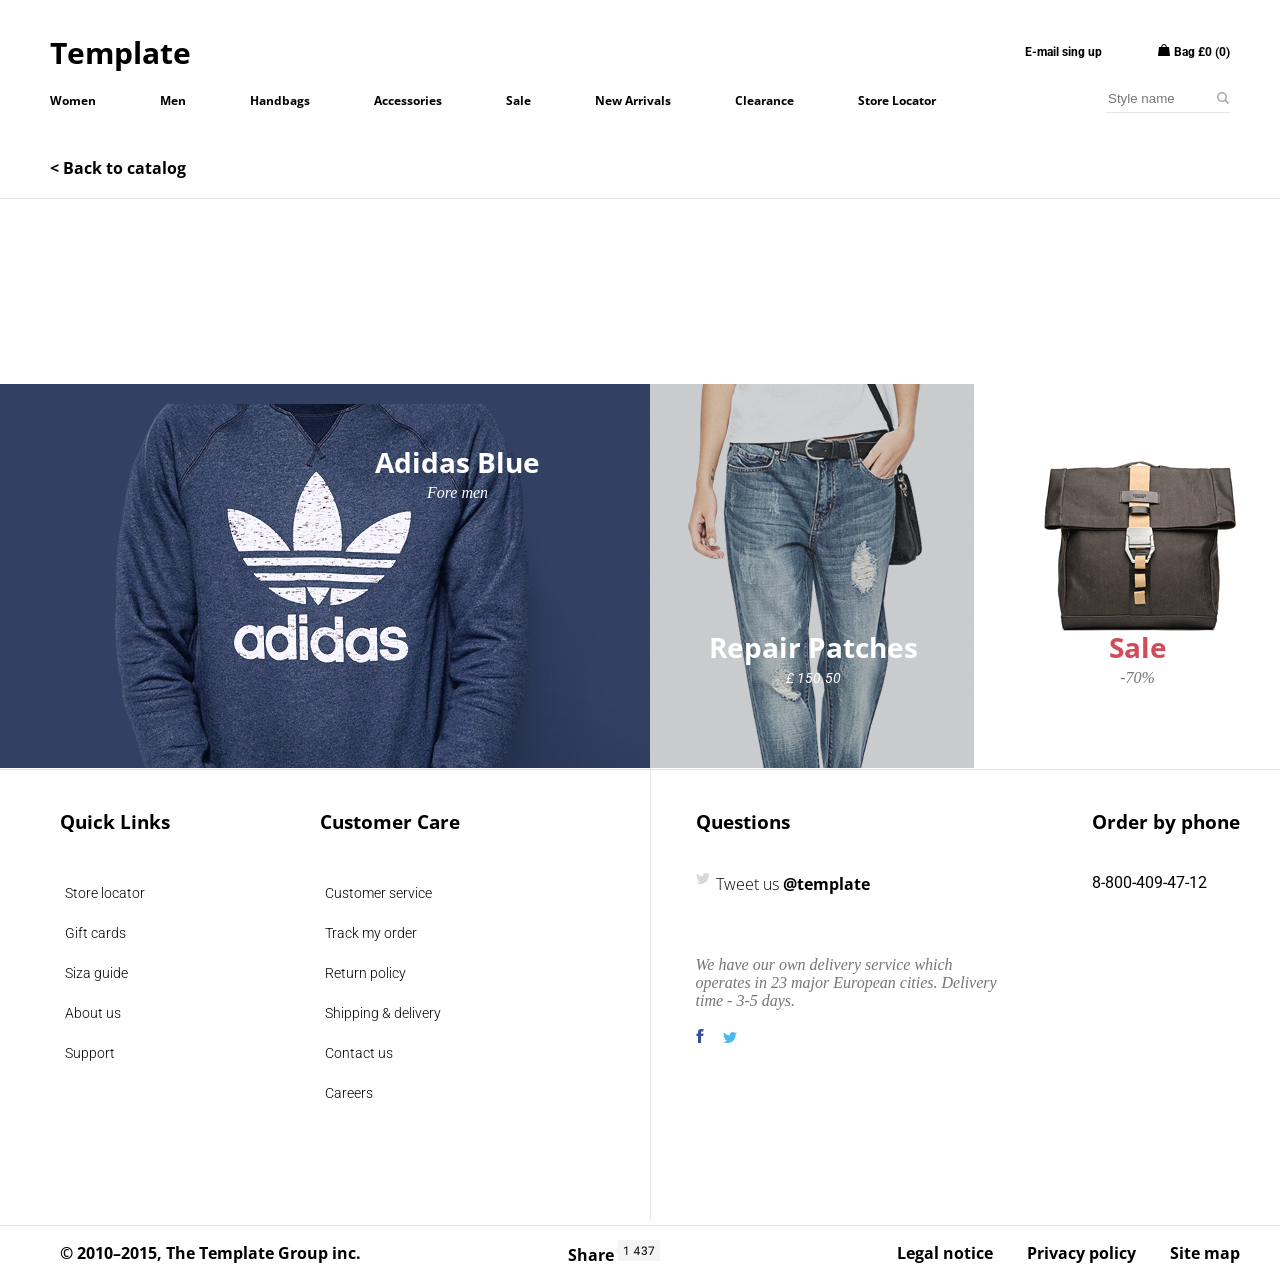
<file: page_details.html>
<!DOCTYPE html>
<html lang="en">

<head>
    <meta charset="UTF-8">
    <meta name="viewport" content="width=device-width, initial-scale=1.0">
    <title>Template</title>


    <link rel="stylesheet" href="./css/item.css">
    <link rel="stylesheet" href="./css/siteheaderandfooter.css">
</head>

<body>
    <!-- HEADER -->
    <header class="header">
        <div class="container">
            <div class="header__container1">
                <div class="h1">
                    <a href="start.html">
                        <h1 class="desktop">Template</h1>
                        <h1 class="mobile">TL</h1>
                    </a>
                </div>
                <div class="bag">
                    <div class="bag__signup"> <a class="header__singUp" href="#">E-mail sing up</a></div>
                    <div><img src="./img/ico_bag.png" alt="bag" class="logo"> <a href="shoping-bag.html">Bag<span
                        id="bag-price"></span> <span id="bag-count"></span></a>
                    </div>
                </div>
            </div>
            <a href="javascript:void(0);" id="icon_hamburger"><img src="./img/ico_menu.png" alt="hamburger_menu"></a>
            <a href="javascript:void(0);" id="icon_close"><img src="./img/ico_close.png" alt="icon_close"></a>
            <div class="header__container2" id="menu_hamburger">
                <div class="header__nav">
                    <nav id="nav">
                        <a href="catalog.html" class="nav_a">Women</a>
                        <a href="catalog.html" class="nav_a">Men</a>
                        <a href="catalog.html" class="nav_a">Handbags</a>
                        <a href="catalog.html" class="nav_a">Accessories</a>
                        <a href="catalog.html" class="nav_a">Sale</a>
                        <a href="catalog.html" class="nav_a">New Arrivals</a>
                        <a href="catalog.html" class="nav_a">Clearance</a>
                        <a href="catalog.html" class="nav_a">Store Locator</a>
                    </nav>
                </div>
                <div class="header__search">
                    <input type="text" name="" placeholder="Style name" class="input">
                </div>
            </div>
        </div>
    </header>

    <section class="back_to_catalog">
        <div class="container"><a href="catalog.html">
                < Back to catalog</a>
        </div>
    </section>

    <section class="items">
        <div class="container">
            <div id="item">

            </div>

    </section>

    <section class="imgs_container">
        <div class="container">
            <div class="img first_img">
                <div class="text">
                    <p>Adidas Blue</p><span>Fore men</span>
                </div>

                <img src="./img/addidas.png" alt="addidas">
            </div>
            <div class="img second_img">
                <div class="text">
                    <p>Repair Patches</p><span style="font-family:Roboto; font-size: 14px;font-weight: normal;
                    ">£ 150.50</span>
                </div>

                <img src="./img/color_up.png" alt="color_up">
            </div>
            <div class="img third_img">
                <div class="text">
                    <p style="color: #d14b58;">Sale</p><span style="color: #757575;">-70%</span>
                </div>

                <img src="./img/bag.png" alt="bag">
            </div>
        </div>
    </section>
    <!-- SECTION LINKS -->
    <section class="section_links">
        <div class="container">
            <div class="links_container">
                <div class="nav quick_links">
                    <h3>Quick Links</h3>
                    <nav class="links">
                        <ul>
                            <li><a href="#">Store locator</a></li>
                            <li><a href="#">Gift cards</a></li>
                            <li><a href="#">Siza guide</a></li>
                            <li><a href="#">About us</a></li>
                            <li><a href="#">Support</a></li>
                        </ul>
                    </nav>
                </div>
                <div class="nav customer_care">
                    <h3>Customer Care</h3>
                    <nav class="links">
                        <ul>
                            <li><a href="#">Customer service</a></li>
                            <li><a href="#">Track my order</a></li>
                            <li><a href="#">Return policy</a></li>
                            <li><a href="#">Shipping & delivery</a></li>
                            <li><a href="#">Contact us</a></li>
                            <li><a href="#">Careers</a></li>
                        </ul>
                    </nav>
                </div>
            </div>
            <div class="contact_container">
                <div class="questions">
                    <h3>Questions</h3>
                    <div class="tweet"> <img src="./img/twi_ico.png" alt="twitter" srcset="">
                        <p>Tweet us <b>@template</b></p>
                    </div>

                </div>
                <div class="order_by_phone">
                    <h3>Order by phone</h3>
                    <p>8-800-409-47-12</p>
                </div>
                <div class="anotation">
                    <div class="">
                        <p>We have our own delivery service which operates in 23 major European cities. Delivery time -
                            3-5
                            days.</p>
                    </div>
                    <div class="contact_logo">
                        <a href="#"> <img src="./img/fb.png" alt="facebook"></a>
                        <a href=""> <img src="./img/twi.png" alt="twitter"></a>
                    </div>
                </div>

            </div>
        </div>
    </section>

    <!-- FOOTER -->
    <footer class="footer">
        <div class="container">
            <div class="footer_content">
                <p>© 2010–2015, The Template Group inc.</p>
                <div class=""><a href="#">Share</a><img src="./img/share.png" alt="share"></div>
                <nav>
                    <a href="#">Legal notice</a>
                    <a href="#">Privacy policy</a>
                    <a href="#">Site map</a>
                </nav>
            </div>

        </div>

    </footer>

    <script src="./js/catalog.js"></script>
    <script src="./js/best-offer.js"></script>
    <script src="./js/function.js"></script>
    <script src="./js/itemHTML.js"></script>
</body>

</html>
</file>
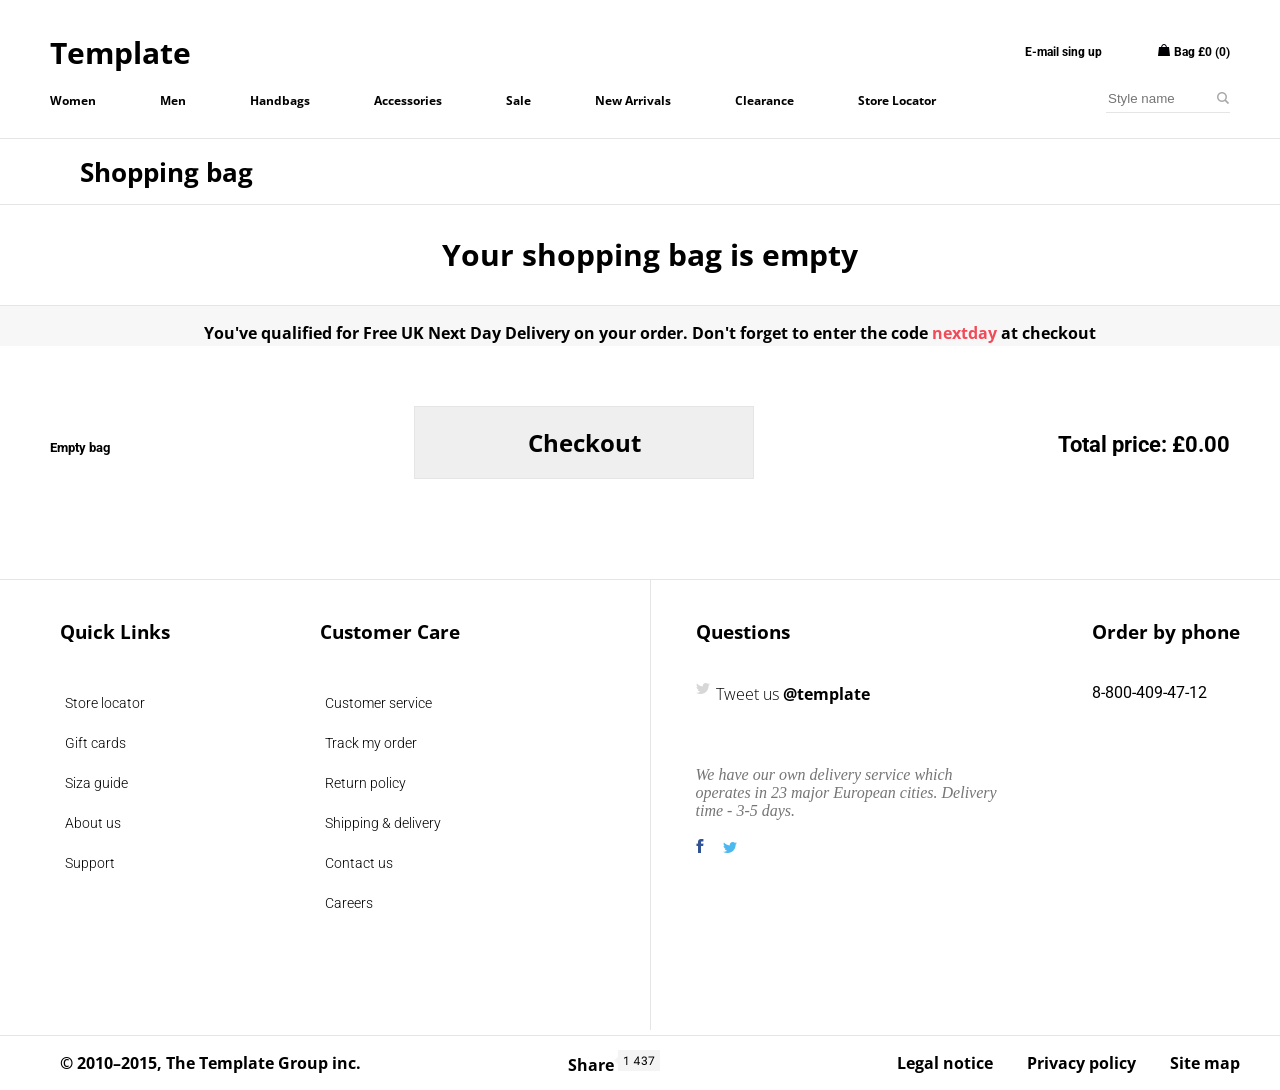
<file: shoping-bag.html>
<!DOCTYPE html>
<html lang="en">

<head>
    <meta charset="UTF-8">
    <meta name="viewport" content="width=device-width, initial-scale=1.0">
    <title>Template</title>

    <link rel="stylesheet" href="./css/shoping-bag.css">
    <link rel="stylesheet" href="./css/siteheaderandfooter.css">
</head>

<body>
    <!-- HEADER -->
    <header class="header">
        <div class="container">
            <div class="header__container1">
                <div class="h1">
                    <a href="start.html">
                        <h1 class="desktop">Template</h1>
                        <h1 class="mobile">TL</h1>
                    </a>
                </div>
                <div class="bag">
                    <div class="bag__signup"> <a class="header__singUp" href="#">E-mail sing up</a></div>
                    <div><img src="./img/ico_bag.png" alt="bag" class="logo"> <a href="shoping-bag.html">Bag <span
                                id="bag-price"></span> <span id="bag-count"></span></a>
                    </div>
                </div>
            </div>
            <a href="javascript:void(0);" id="icon_hamburger"><img src="./img/ico_menu.png" alt="hamburger_menu"></a>
            <a href="javascript:void(0);" id="icon_close"><img src="./img/ico_close.png" alt="icon_close"></a>
            <div class="header__container2" id="menu_hamburger">
                <div class="header__nav">
                    <nav id="nav">
                        <a href="catalog.html" class="nav_a">Women</a>
                        <a href="catalog.html" class="nav_a">Men</a>
                        <a href="catalog.html" class="nav_a">Handbags</a>
                        <a href="catalog.html" class="nav_a">Accessories</a>
                        <a href="catalog.html" class="nav_a">Sale</a>
                        <a href="catalog.html" class="nav_a">New Arrivals</a>
                        <a href="catalog.html" class="nav_a">Clearance</a>
                        <a href="catalog.html" class="nav_a">Store Locator</a>
                    </nav>
                </div>
                <div class="header__search">
                    <input type="text" name="" placeholder="Style name" class="input">
                </div>
            </div>
        </div>
    </header>
    <section class="top_text">
        <div class="container">
            <p>Shopping bag</p>
        </div>
    </section>
    <section class="shoping_bag_section">
        <div id="sh_bag">Your shopping bag is empty </div>
        <div id="sh_bag2">Thank you for your purchase </div>
        <div class="container">
            <div id="bag"> </div>
        </div>
    </section>
    <section class="text_info">
        <p>You've qualified for Free UK Next Day Delivery on your order. Don't forget to enter the code <span
                style="color: #f14a58;">nextday</span> at checkout</p>
    </section>
    <section class="bag_functions">
        <div class="container">
            <div id="empty_bag"> <a href="" class="empty_bag">Empty bag</a></div>
            <div class="chekout_bag"> <input type="button" value="Checkout" id="checkout"></div>
            <div class="total_price_bag"> <span id="discount" style="color: #f14a58;">Applied discount: £15</span>
                <p id="total_price">Total price:</p>
            </div>
        </div>
    </section>
    <!-- SECTION LINKS -->
    <section class="section_links">
        <div class="container">
            <div class="links_container">
                <div class="nav quick_links">
                    <h3>Quick Links</h3>
                    <nav class="links">
                        <ul>
                            <li><a href="#">Store locator</a></li>
                            <li><a href="#">Gift cards</a></li>
                            <li><a href="#">Siza guide</a></li>
                            <li><a href="#">About us</a></li>
                            <li><a href="#">Support</a></li>
                        </ul>
                    </nav>
                </div>
                <div class="nav customer_care">
                    <h3>Customer Care</h3>
                    <nav class="links">
                        <ul>
                            <li><a href="#">Customer service</a></li>
                            <li><a href="#">Track my order</a></li>
                            <li><a href="#">Return policy</a></li>
                            <li><a href="#">Shipping & delivery</a></li>
                            <li><a href="#">Contact us</a></li>
                            <li><a href="#">Careers</a></li>
                        </ul>
                    </nav>
                </div>
            </div>
            <div class="contact_container">
                <div class="questions">
                    <h3>Questions</h3>
                    <div class="tweet"> <img src="./img/twi_ico.png" alt="twitter" srcset="">
                        <p>Tweet us <b>@template</b></p>
                    </div>

                </div>
                <div class="order_by_phone">
                    <h3>Order by phone</h3>
                    <p>8-800-409-47-12</p>
                </div>
                <div class="anotation">
                    <div class="">
                        <p>We have our own delivery service which operates in 23 major European cities. Delivery time -
                            3-5
                            days.</p>
                    </div>
                    <div class="contact_logo">
                        <a href="#"> <img src="./img/fb.png" alt="facebook"></a>
                        <a href=""> <img src="./img/twi.png" alt="twitter"></a>
                    </div>
                </div>

            </div>
        </div>
    </section>

    <!-- FOOTER -->
    <footer class="footer">
        <div class="container">
            <div class="footer_content">
                <p>© 2010–2015, The Template Group inc.</p>
                <div class=""><a href="#">Share</a><img src="./img/share.png" alt="share"></div>
                <nav>
                    <a href="#">Legal notice</a>
                    <a href="#">Privacy policy</a>
                    <a href="#">Site map</a>
                </nav>
            </div>

        </div>

    </footer>

    <script src="./js/catalog.js"></script>
    <script src="./js/best-offer.js"></script>
    <script src="./js/function.js"></script>
    <script src="./js/shopingBag.js"></script>
</body>

</html>
</file>
<file: css/item.css>
.items {
  margin: auto;
  width: 1300px;
  border-top: 1px solid #e5e5e5;
}
#item {
  margin-top: 85px;
  display: flex;
  flex-direction: row;
  justify-content: space-around;
  align-items: flex-start;
}
.item__image {
  width: 600px;
  display: flex;
  flex-direction: row;
  flex-wrap: wrap;
}
.item__image .main_image{
  width: 590px;
  height: 400px;
}
.item__image .preview_image{
  width: 196px;
  height: 130px;
}
.item__image div img:hover {
  filter: brightness(0.5);
}
.item__info {
  width: 540px;
  position: relative;
  display: flex;
  flex-direction: column;
  align-items: flex-start;
}
.item__info h3 {
  font-family: "Roboto";
  font-weight: bold;
  font-size: 26px;
  left: 0;
}
.item__info .description {
  color: #757575;
  font-weight: 100;
  font-size: 16px;
  font-family: "Times New Roman", Times, serif;
  font-style: italic;
}
.item__info .price {
  font-family: "Roboto";
  font-weight: normal;
  font-size: 25px;
}
.item__info #error {
  color: #d14b58;
  transition: 0.5s;
  opacity: 0;
}
.item__info .size_color {
  display: flex;
  flex-direction: row;
}
.item__info .size_color span {
  font-size: 12px;
  font-weight: normal;
}
.item__info .size_color label {
  cursor: pointer;
  font-size: 14px;
  margin-left: 20px;
}
.item__info .size_color a:hover {
  background-color: rgb(0, 0, 0, 0.2);
}
.item__info input[type="button"] {
  margin-top: 110px;
  margin-left: 55px;
}
.item__info input[type="radio"],
label {
  border: 1px solid #e5e5e5;
  cursor: pointer;
}
.item__info input[type="radio"] {
  display: none;
}
label {
  display: block;
}
.item__info input[type="radio"]:checked ~ label {
  color: #d14b58;
  background-color: rgb(0, 0, 0, 0.1);
}
.back_to_catalog a {
  font-size: 16px;
  line-height: 60px;
}
@media screen and (max-width: 1024px) {
  .items {
    height: 900px;
    width: 768px;
  }
  #item {
    width: 690px;
    margin-top: 0;
    flex-wrap: wrap;
  }

  .item__image div img:hover {
    filter: brightness(0.5);
  }
  .item__info {
    text-align: center;
    width: 442px;
    height: 270px;
    align-items: center;
  }
  .size_color{
    align-self: flex-start;
    margin-bottom: 30px;
  }
  .back_to_catalog .container{
    margin: auto;
    width: 690px;
  }
  .back_to_catalog .container a{
    float: left;
  }
  .item__info h3 {
    order: -5;
    font-size: 20px;
  }
  .item__info .description {
    order: 0;
    font-size: 14px;
  }
  .item__info .price {
    order: -1;
    font-size: 18px;
  }
  .item__info input[type="button"] {
    font-size: 20px;
    padding: 20px 80px;
    margin-top: 10px;
    margin-left: 55px;
    width: 270px;
  }
}
@media screen and (max-width: 768px) {
  .items {
    height: 690px;
    width: 335px;
  }
  #item {
    width: 335px;
    margin: auto;
  }
  .item__image .main_image{
    align-self: flex-start;
    width: 515px;
    height: 345px;
  }
  .item__image .preview_image{
    width: 175px;
    height: 115px;
  }
  .item__info {
    width: 335px;
  }
  .back_to_catalog .container{
    margin: auto;
    width: 690px;
  }
  .size_color{
    align-self: flex-start;
    margin-bottom: 30px;
  }
  .back_to_catalog .container a{
    float: left;
  }
  .item__image .main_image{
    width: 335px;
    height: 220px;
  }
  .item__image .preview_image{
    width: 110px;
    height: 72px;
  }
  .item__info h3 {
    order: -5;
    font-size: 20px;
  }
  .item__info .description {
    order: 0;
    font-size: 14px;
  }
  .item__info .price {
    order: -1;
    font-size: 18px;
    margin-bottom: 0px;
  }
  #error{
    margin: 0;
  }
  .item__info input[type="button"] {
    font-size: 18px;
    padding: 10px 50px;
    margin-top: 0;
    margin-left: 0;
    width: 270px;
  }
}
</file>
<file: css/siteheaderandfooter.css>
@import url("https://fonts.googleapis.com/css?family=Roboto:400,700,900&display=swap");
@import url("https://fonts.googleapis.com/css?family=Open+Sans:400,700&display=swap");
body {
  margin: 0;
  padding: 0;
  background-color: #ffffff;
  font-family: "Open Sans";
  font-weight: bold;
}
a {
  text-decoration: none;
  color: #000000;
}
a:hover {
  color: #d14b58;
}
a .price {
  color: #000;
}
.view_item {
  position: absolute;
  opacity: 0;
  top: 0;
  height: 340px;
  width: 230px;
  font-size: 22px;
  line-height: 340px;
  margin: auto auto;
  text-align: center;
  color: #d14b58;
  background: rgba(0, 0, 0, 0.4);
  transition: 0.5s ease;
}
a div:hover .view_item {
  opacity: 1;
  background: rgba(0, 0, 0, 0.4);
  cursor: pointer;
}
input[type="button"] {
  height: 73px;
  width: 340px;
  border: 1px solid #e5e5e5;
  text-align: center;
  font-size: 24px;
  font-family: "Open Sans";
  font-weight: bold;
}
input[type="button"]:hover {
  cursor: pointer;
  color: #d14b58;
  border: 1px solid #d14b58;
}
.container {
  width: 1180px;
  margin: auto;
}
.header {
  margin: auto;
  margin-bottom: 25px;
}
.header__container1,
.header__container1 .bag,
.header__container2 {
  display: flex;
  flex-direction: row;
  flex-wrap: nowrap;
  justify-content: space-between;
  align-items: center;
}
.header__container1 .bag {
  width: 205px;
}
.header__container1 {
  margin-bottom: -20px;
}
.header__container1 h1 {
  font-size: 30px;
  line-height: 65px;
}
.bag a {
  font-family: "Roboto";
  font-size: 12px;
  line-height: 65px;
}
.header__container2 .nav_a {
  font-size: 12px;
  margin-right: 60px;
}
.header__search .input {
  height: 25px;
  width: 120px;
  border: none;
  border-bottom: 1px solid #e5e5e5;
  background: url("../img/ico.png") no-repeat scroll 12px 12px;
  background-position: right;
}
#icon_hamburger,#icon_close{
  display: none;
}
.header__container2 {
  display: block;
  display: flex;
  flex-direction: row;
}
/* BANER */
.imgNew {
  content: url("../img/new.png");
  position: absolute;
  top: 20px;
  left: 0;
}
.banner h3 {
  font-family: "Roboto";
  font-weight: bold;
  height: 20px;
  margin-top: 30px;
  margin-bottom: 30px;
}
.banner .img_banner {
  width: 240px;
  height: 340px;
}
.banner {
  position: relative;
  word-wrap: break-word;
  width: 240px;
  height: 440px;
  margin-bottom: 85px;
}
.old_price {
  position: absolute;
  font-family: "Roboto";
  bottom: 1.5px;
  bottom: -5px;
  left: 30px;
  font-weight: 100;
  font-size: 14px;
  color: #757575;
}
.old_price:before {
  border-bottom: 3px solid red;
  position: absolute;
  content: "";
  width: 100%;
  height: 50%;
  transform: rotate(-7deg);
}
/* sections links */
.section_links {
  width: 1300px;
  margin: auto;
  margin-top: 130px;
  height: 455px;
  border-top: 1px solid #e5e5e5;
}
.section_links .container,
.contact_container,
.links_container {
  width: 1180px;
  display: flex;
  flex-direction: row;
  flex-wrap: nowrap;
  justify-content: space-between;
}
.section_links .customer_care {
  width: 330px;
}
.anotation {
  margin-bottom: 50px;
}
.questions,
.anotation {
  height: 150px;
  margin-left: 45px;
}
.section_links h3 {
  line-height: 65px;
}
.links_container,
.contact_container {
  width: 590px;
}
.contact_container {
  border-left: 1px solid #e5e5e5;
  flex-wrap: wrap;
  height: 450px;
}
.nav h1 {
  font-size: 16px;
}
header .mobile {
  display: none;
}
.nav .links ul {
  position: relative;
  list-style-type: none;
}
.nav .links li a {
  font-family: "Roboto";
  font-weight: normal;
  font-size: 14px;
  line-height: 40px;
  display: inline;
  font-weight: 300;
  margin-left: -35px;
}
.contact_container .questions,
.order_by_phone {
  margin-bottom: -60px;
}
.contact_container .tweet {
  position: relative;
  left: 20px;
  font-weight: 300;
}
.order_by_phone p {
  font-family: "Roboto";
  font-weight: normal;
}
.contact_container .tweet img {
  position: absolute;
  left: -20px;
}
.anotation {
  width: 308px;
}
.anotation .contact_logo img {
  margin-right: 15px;
}
.anotation p {
  color: #757575;
  font-weight: 100;
  font-size: 16px;
  font-family: "Times New Roman", Times, serif;
  font-style: italic;
}
.section_links a:hover {
  color: #000;
  text-decoration: underline;
}
/* footer */
.footer {
  width: 1300px;
  margin: auto;
  border-top: 1px solid #e5e5e5;
}
.footer_content {
  width: 1180px;
  margin: auto;
  display: flex;
  flex-direction: row;
  flex-wrap: nowrap;
  justify-content: space-between;
  align-items: center;
}
.footer_content nav a {
  margin-left: 30px;
}
/* IMGS */
.imgs_container .container {
  margin-left: 0px;
  width: 1240px;
  display: flex;
  flex-direction: row;
  flex-wrap: nowrap;
  justify-content: flex-start;
}
.imgs_container,
.new_arivals {
  width: 1300px;
  margin: auto;
}
.imgs_container {
  margin-top: 100px;
  margin-bottom: -134px;
}
.imgs_container .img {
  text-align: center;
  position: relative;
}
.imgs_container .text {
  width: 215px;
  text-align: center;
}
.imgs_container .text span {
  color: #ffffff;
  font-weight: 100;
  font-size: 16px;
  font-family: "Times New Roman", Times, serif;
  font-style: italic;
}
.imgs_container .img .text {
  position: absolute;
  left: 56px;
  bottom: 85px;
}
.imgs_container .img .text p {
  font-size: 28px;
  color: #ffff;
  margin-bottom: 0px;
}
.imgs_container .first_img .text {
  left: 350px;
  bottom: 270px;
}
@media screen and (max-width: 1024px) {
  body,
  header,
  .footer,
  .section_links {
    width: 768px;
  }
  .container {
    width: 690px;
    margin: auto;
  }
  #icon_hamburger,#icon_hamburger{
    display: none;
  }
  .header__container2 {
    display: block;
    display: flex;
    flex-direction: row;
  }
  .header__container1 .bag {
    width: 200px;
  }
  .header__container1 h1 {
    font-size: 26px;
    line-height: 65px;
  }
  .header__container2 .nav_a {
    margin-right: 20px;
  }
  .header__search .input {
    z-index: 99999;
    border: 2px solid rgb(240, 240, 240, 0.5);
    background-color: #ffffff;
    border-radius: 10px;
    right: 70px;
    top: 80px;
    height: 25px;
    width: 15px;
    font-size: 0;
  }
  .header__search .input:hover {
    position: absolute;
    right: 155px;
    height: 25px;
    width: 250px;
    font-size: 10px;
  }
  /* BANNER */
  .banner {
    width: 200px;
    margin-bottom: 85px;
  }
  .banner {
    width: 200px;
    height: 380px;
    margin-bottom: 85px;
  }
  .banner .img_banner {
    height: 290px;
    width: 205px;
  }
  .banner .banner h3 {
    font-size: 14px;
    margin-top: 20px;
    margin-bottom: 0;
  }
  .old_price {
    bottom: -123px;
    left: 30px;
    font-weight: 100;
    font-size: 14px;
    color: #757575;
  }
  /* section links */
  .section_links {
    margin: auto;
    margin-bottom: 130px;
    height: 300px;
  }
  .links_container {
    width: 400px;
  }
  .contact_container {
    width: 290px;
  }
  .section_links .customer_care {
    width: 155px;
  }
  .links_container,
  .contact_container {
    border-left: 0px solid #e5e5e5;
    width: 430px;
    height: auto;
  }
  .contact_container {
    height: 120px;
  }
  .anotation {
    height: 0;
    width: 0;
  }
  .section_links .contact_container {
    margin-right: -100px;
  }
  .section_links .customer_care h3 {
    width: 150px;
  }
  .section_links .container {
    width: 690px;
    margin: auto;
    display: flex;
    justify-content: space-between;
  }
  .anotation p {
    display: none;
  }
  .contact_container .questions,
  .order_by_phone {
    width: 250px;
    height: 50px;
    margin: 0 auto;
  }
  .questions h3 {
    margin-bottom: -20px;
  }
  .order_by_phone {
    margin-top: 40px;
    margin-right: 30px;
  }
  .contact_container .questions,
  .order_by_phone h3 {
    font-size: 16px;
    margin-bottom: -20px;
  }
  .contact_container{
    position: relative;
  }
  .anotation .contact_logo {
    position: absolute;
    right: 260px;
    bottom: -180px;
  }
  /* footer */
  .footer {
    margin: auto;
  }
  .footer_content {
    width: 690px;
  }
  .footer_content p {
    font-size: 12px;
  }
  .footer_content nav a {
    margin-left: 15px;
    font-size: 12px;
  }
  .view_item {
    display: none;
  }
  input[type="button"] {
    background-color: #ffff;
  }
  /* IMGS */
  .imgs_container .container {
    width: 768px;
  }
  .imgs_container,
  .new_arivals {
    width: 768px;
    margin: auto;
  }
  .third_img {
    display: none;
  }
  .first_img img {
    margin-top: 100px;
    width: 510px;
    height: 250px;
  }
  .second_img img {
    margin-top: 100px;
    width: 250px;
    height: 250px;
  }

  .imgs_container .text {
    width: 175px;
  }
  .imgs_container .img .text {
    position: absolute;
    left: 56px;
    bottom: 85px;
  }
  .imgs_container .img .text p {
    font-size: 22px;
  }
  .imgs_container .first_img .text {
    left: 320px;
    bottom: 175px;
  }
  .old_price {
    margin-bottom: 105px;
  }
}

@media screen and (max-width: 768px) {
  body,
  header,
  .footer,
  .section_links {
    width: 375px;
  }
  header .desktop {
    display: none;
  }
  header .mobile {
    display: block;
  }
  .girl {
    display: none;
  }
  .container {
    width: 335px;
    margin: auto;
  }
  /* hamburger menu */
  header .container{
    position: relative;
  }
  .header__container2 {
    display: none;
    width: 375px;
    height: 600px;
  }
  .header__container2 #nav {
    display: flex;
    flex-direction: column;
    justify-content: space-between;
  }
  .header__container2 #nav a {
    font-size: 24px;
    margin: 15px 0;
    font-weight: bold;
  }

  .header__container1 .bag {
    width: 200px;
  }
  .header__container1 h1 {
    font-size: 26px;
    line-height: 65px;
  }
  .bag__signup {
    display: none;
  }
  .header__container2 .nav_a {
    margin-right: 20px;
  }
  #icon_hamburger {
    display: block;
    position: absolute;
    right: 20px;
    top: 35px;
  }
  #icon_close {
    display: none;
    position: absolute;
    right: 20px;
    top: 35px;
  }
  .header__container2 .input {
    font-size: 12px;
    margin-top: 10px;
    height: 27px;
    width: 170px;
  }
  /* BANNER */
  .banner {
    width: 160px;
    height: 300px;
    margin-bottom: 70px;
  }
  .banner .img_banner {
    height: 225px;
    width: 160px;
  }
  .banner h3 {
    font-size: 12px;
    margin-top: 20px;
    margin-bottom: 0;
  }
  .banner .price {
    font-size: 12px;
  }
  .old_price {
    bottom: -123px;
    left: 30px;
    font-weight: 100;
    font-size: 14px;
    color: #757575;
  }
  /* section links */
  .section_links {
    display: flex;
    flex-wrap: wrap;
    flex-direction: row;
    justify-content: space-between;
    margin: auto;
    margin-bottom: 130px;
    position: relative;
  }
  .contact_container {
    position: relative;
  }
  .contact_container .questions,
  .order_by_phone,
  .quick_links,
  .customer_care {
    width: 155px;
    border-top: 1px solid #e5e5e5;
  }
  .section_links h3 {
    font-size: 14px;
  }
  .questions,
  .order_by_phone {
    height: 100px;
    width: 165px;
  }
  .order_by_phone {
    margin: 0;
  }
  .contact_container {
    width: 335px;
  }
  .section_links .customer_care {
    width: 155px;
  }
  .questions,
  .order_by_phone p {
    font-size: 12px;
    margin: 0;
  }
  .tweet img {
    margin-left: 20px;
  }
  .tweet p {
    font-size: 12px;
    margin: 0;
  }
  .contact_container .questions,
  .order_by_phone h3 {
    margin: 0;
  }
  .links_container,
  .contact_container {
    width: 335px;
    display: flex;
    flex-wrap: wrap;
    flex-direction: row;
    justify-content: space-between;
    text-align: center;
  }
  .questions h3 {
    margin: 0;
  }
  .section_links .container {
    width: 335px;
    flex-wrap: wrap;
    margin: auto;
    display: flex;
    justify-content: space-between;
  }

  .anotation .contact_logo {
    position: absolute;
    right: 0;
    bottom: -10px;
  }
  /* footer */
  .footer {
    margin: auto;
  }
  .footer_content {
    flex-wrap: wrap;
    width: 335px;
    align-items: baseline;
    text-align: center;
    border-top: 1px solid #e5e5e5;
    border-bottom: 1px solid #e5e5e5;
  }
  .footer_content nav {
    margin-top: 30px;
    height: 30px;
    order: -1;
  }
  .footer_content p {
    font-size: 12px;
  }
  .footer_content nav a {
    margin-left: 0;
    margin-right: 15px;
    font-size: 12px;
  }
  .view_item {
    display: none;
  }
  input[type="button"] {
    background-color: #ffff;
  }
  /* IMGS */
  .imgs_container .container {
    width: 375px;
  }
  .imgs_container,
  .new_arivals {
    width: 375px;
    margin: auto;
  }
  .third_img {
    display: none;
  }
  .first_img img {
    margin-top: 100px;
    width: 100%;
    height: 240px;
  }
  .second_img {
    display: none;
  }

  .imgs_container .text {
    width: 175px;
  }
  .imgs_container .img .text {
    position: absolute;
    left: 0;
    bottom: 0;
  }
  .imgs_container .img .text p {
    font-size: 20px;
  }
  .imgs_container .first_img .text {
    left: 200px;
    bottom: 155px;
  }
  .old_price {
    margin-bottom: 125px;
    margin-left: -10px;
  }
  .old_price {
    font-size: 12px;
  }
}
</file>
<file: css/shoping-bag.css>
.top_text {
  width: 1300px;
  margin: auto;
  border-top: 1px solid #e5e5e5;
}
.top_text .container {
  height: 65px;
  text-align: center;
  display: flex;
  justify-content: start;
  align-items: center;
}
.top_text .container p {
  margin: 0;
  font-size: 26px;
  margin-left: 20px;
}
.shoping_bag_section {
  width: 1300px;
  margin: auto;
  border-top: 1px solid #e5e5e5;
}
.shoping_bag_section .container {
  width: 1180px;
  margin: auto;
  display: flex;
  flex-direction: row;
  justify-content: space-between;
  align-items: center;
}
#bag {
  /* margin: 34px 0 0 60px; */
  display: flex;
  flex-direction: row;
  flex-wrap: wrap;
  justify-content: space-between;
  font-family: "Roboto";
}
.bag_container {
  margin: 30px 0;
  position: relative;
  width: 590px;
  display: flex;
  justify-content: flex-start;
}
.bag__image .bag_image {
  width: 240px;
  height: 340px;
}
.bag__info {
  margin-left: 30px;
}
.bag__info h3 {
  font-size: 14px;
  font-weight: bold;
}
.bag__info .price {
  font-size: 17px;
  font-weight: bold;
}
.bag__info .color,
.size,
.quantity {
  line-height: 24px;
  font-size: 13px;
  font-weight: normal;
}

.bag__info a {
  cursor: pointer;
  font-family: "Open Sans";
  font-weight: bolder;
  font-size: 14px;
  color: #f14a58;
}
.quantity a {
  font-size: 20px;
  margin: 0 5px;
}
#sh_bag,
#sh_bag2 {
  display: block;
  text-align: center;
  font-size: 30px;
  line-height: 100px;
}
#sh_bag2 {
  display: none;
}
.text_info {
  margin: auto;
  text-align: center;
  height: 40px;
  width: 1300px;
  border-top: 1px solid #e5e5e5;
  background-color: #f7f7f7;
}
.bag_functions .container {
  margin-top: 60px;
  display: flex;
  flex-direction: row;
  justify-content: space-between;
  align-items: baseline;
  margin-bottom: -30px;
}
.empty_bag {
  font-family: "Roboto";
  font-weight: bold;
  font-size: 13px;
}
.checkout_bag {
  font-family: "Open Sans";
  font-weight: bold;
  font-size: 24px;
}
.total_price_bag {
  position: relative;
}
.total_price_bag #discount {
  right: 0px;
  font-family: "Roboto";
  font-weight: normal;
  font-size: 16px;
  position: absolute;
  display: none;
}
.total_price_bag p {
  font-family: "Roboto";
  font-weight: bold;
  font-size: 22px;
}
.edit_item {
  position: absolute;
  opacity: 0;
  top: 0;
  height: 340px;
  width: 240px;
  font-size: 22px;
  line-height: 340px;
  margin: auto auto;
  text-align: center;
  color: #d14b58;
  background: rgba(0, 0, 0, 0.4);
  transition: 0.5s ease;
}
.bag_container a:hover .edit_item {
  opacity: 1;
  background: rgba(0, 0, 0, 0.4);
  cursor: pointer;
}
@media screen and (max-width: 1024px) {
  .top_text {
    width: 768px;
  }
  .top_text .container p {
    margin: 0;
    font-size: 26px;
    margin-left: 20px;
  }
  .shoping_bag_section {
    width: 768px;
  }
  .shoping_bag_section .container {
    width: 690px;
  }
  .bag_container {
    margin: 30px 0;
    position: relative;
    width: 300px;
  }
  .bag__image .bag_image {
    width: 140px;
    height: 200px;
  }
  #bag {
    width: 690px;
    display: flex;
    justify-content: space-between;
  }
  .bag__info {
    margin-left: 20px;
  }
  .bag__info h3 {
    word-wrap: break-word;
    font-size: 14px;
  }
  .color,
  .size,
  p,
  .quantity {
    margin: 0 0;
  }
  .quantity {
    margin-bottom: 20px;
  }
  .bag__info .price {
    font-size: 14px;
    font-weight: bold;
  }
  .bag__info .color,
  .size,
  .quantity {
    line-height: 20px;
    font-size: 13px;
    font-weight: normal;
  }
  .text_info {
    margin-top: 100px;
    width: 768px;
  }
  .text_info p {
    font-size: 11px;
  }
  .bag_functions {
    margin-bottom: 100px;
  }
  .bag_functions .container {
    margin: auto;
    margin-top: 60px;
    margin-bottom: -30px;
  }
  .bag_functions input[type="button"] {
    width: 250px;
    height: 70px;
  }
  .empty_bag {
    font-size: 13px;
  }
  .checkout_bag {
    font-size: 20px;
  }
  .total_price_bag {
    position: relative;
  }
  .total_price_bag #discount {
    right: 0px;
    bottom: 30px;
    font-size: 16px;
  }
  .total_price_bag p {
    font-size: 20px;
  }
  .edit_item {
    height: 340px;
    width: 240px;
  }
}
@media screen and (max-width: 768px) {
  .top_text {
    width: 375px;
  }
  .top_text .container p {
    margin: 0;
    font-size: 26px;
    margin-left: 20px;
  }
  .shoping_bag_section {
    width: 375px;
  }
  .shoping_bag_section .container {
    width: 325px;
  }
  .bag_container {
    margin: 30px 0;
    position: relative;
    width: 325px;
  }
  .bag__image .bag_image {
    width: 160px;
    height: 220px;
  }
  #bag {
    width: 325px;
  }

  .bag__info .price {
    font-size: 14px;
    font-weight: bold;
  }

  .text_info {
    margin-top: 50px;
    width: 375px;
  }
  .text_info p {
    font-size: 11px;
  }
  .bag_functions {
    margin-bottom: 100px;
  }
  .bag_functions .container {
    display: flex;
    flex-direction: column-reverse;
    flex-wrap: wrap;
    justify-content: center;
    align-items: center;
  }
  .chekout_bag{
    margin: 20px;
  }
  .bag_functions input[type="button"] {
    width: 250px;
    height: 70px;
  }
  .empty_bag {
    font-size: 13px;
  }
  .checkout_bag {
    font-size: 20px;
  }
  .total_price_bag {
    position: relative;
  }
  .total_price_bag #discount {
    right: 0px;
    bottom: 30px;
    font-size: 16px;
  }
  .total_price_bag p {
    font-size: 20px;
  }
  .edit_item {
    height: 340px;
    width: 240px;
  }
}
</file>
